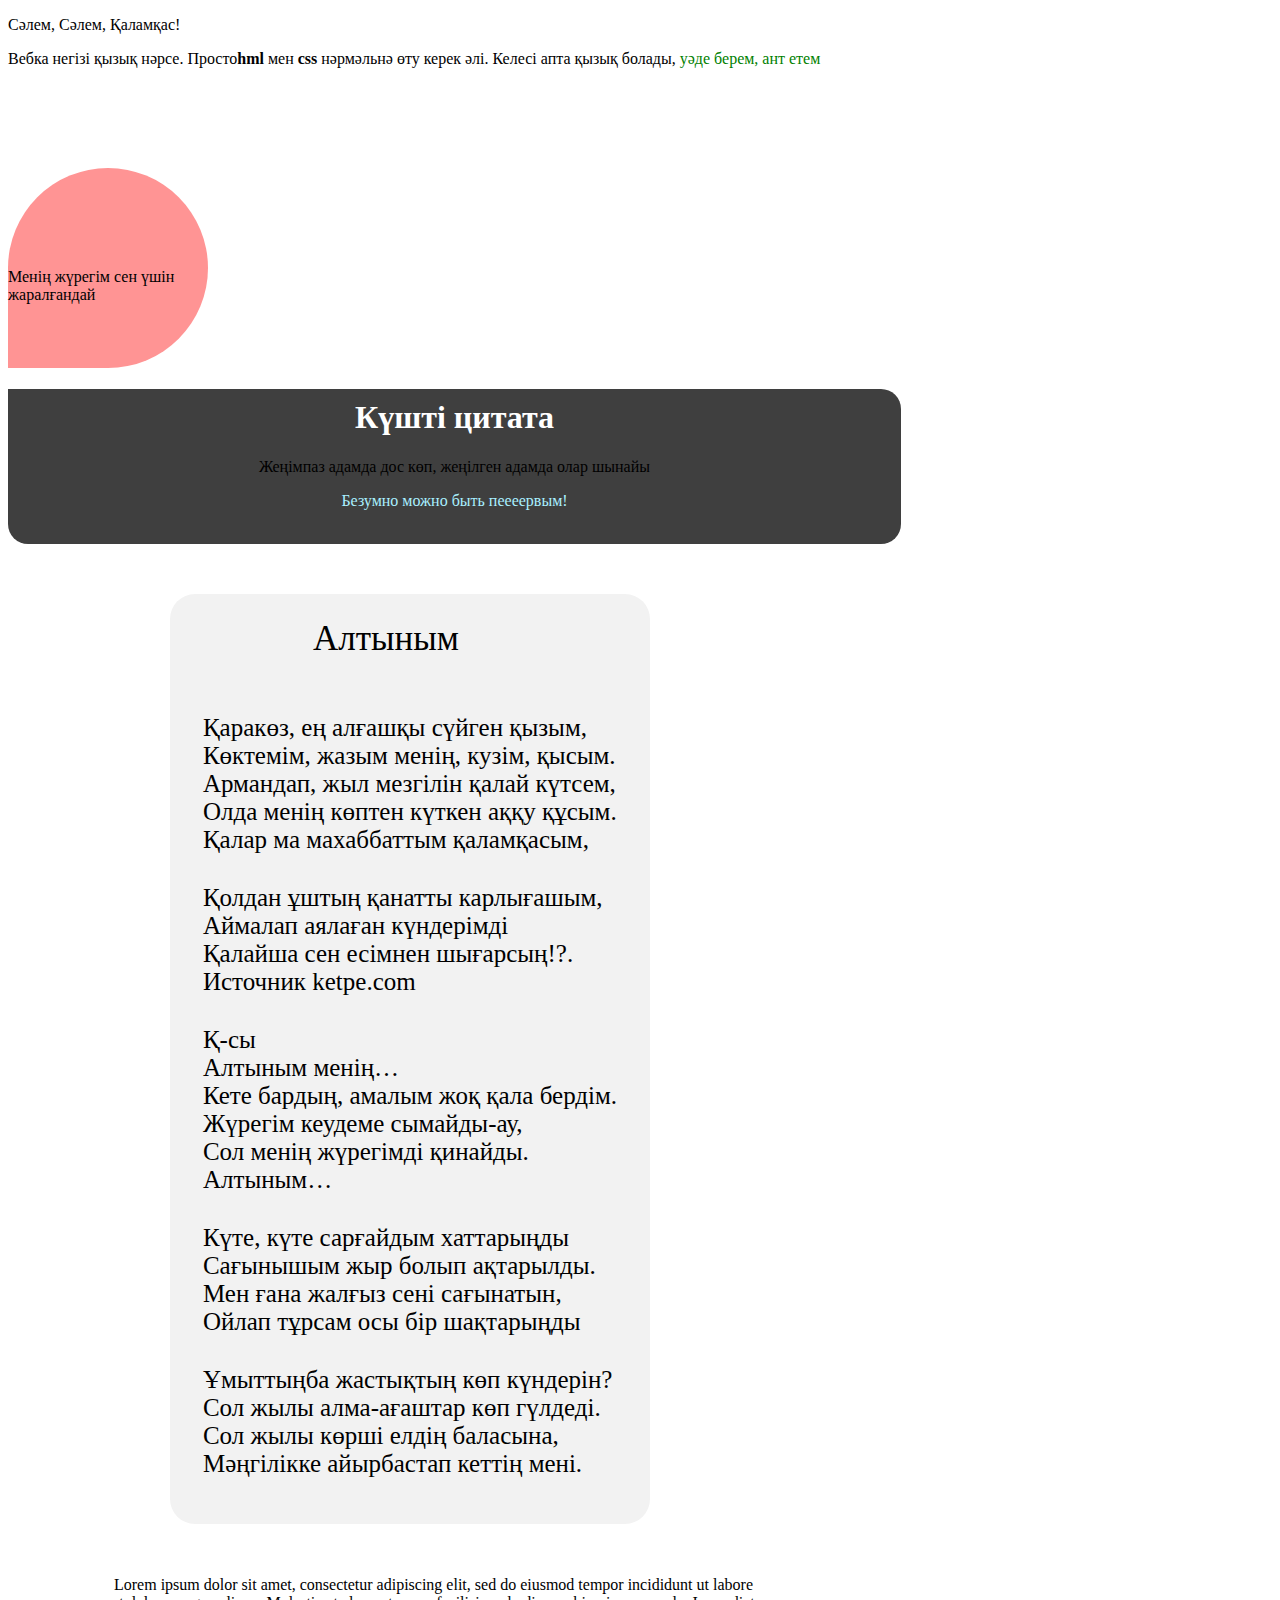
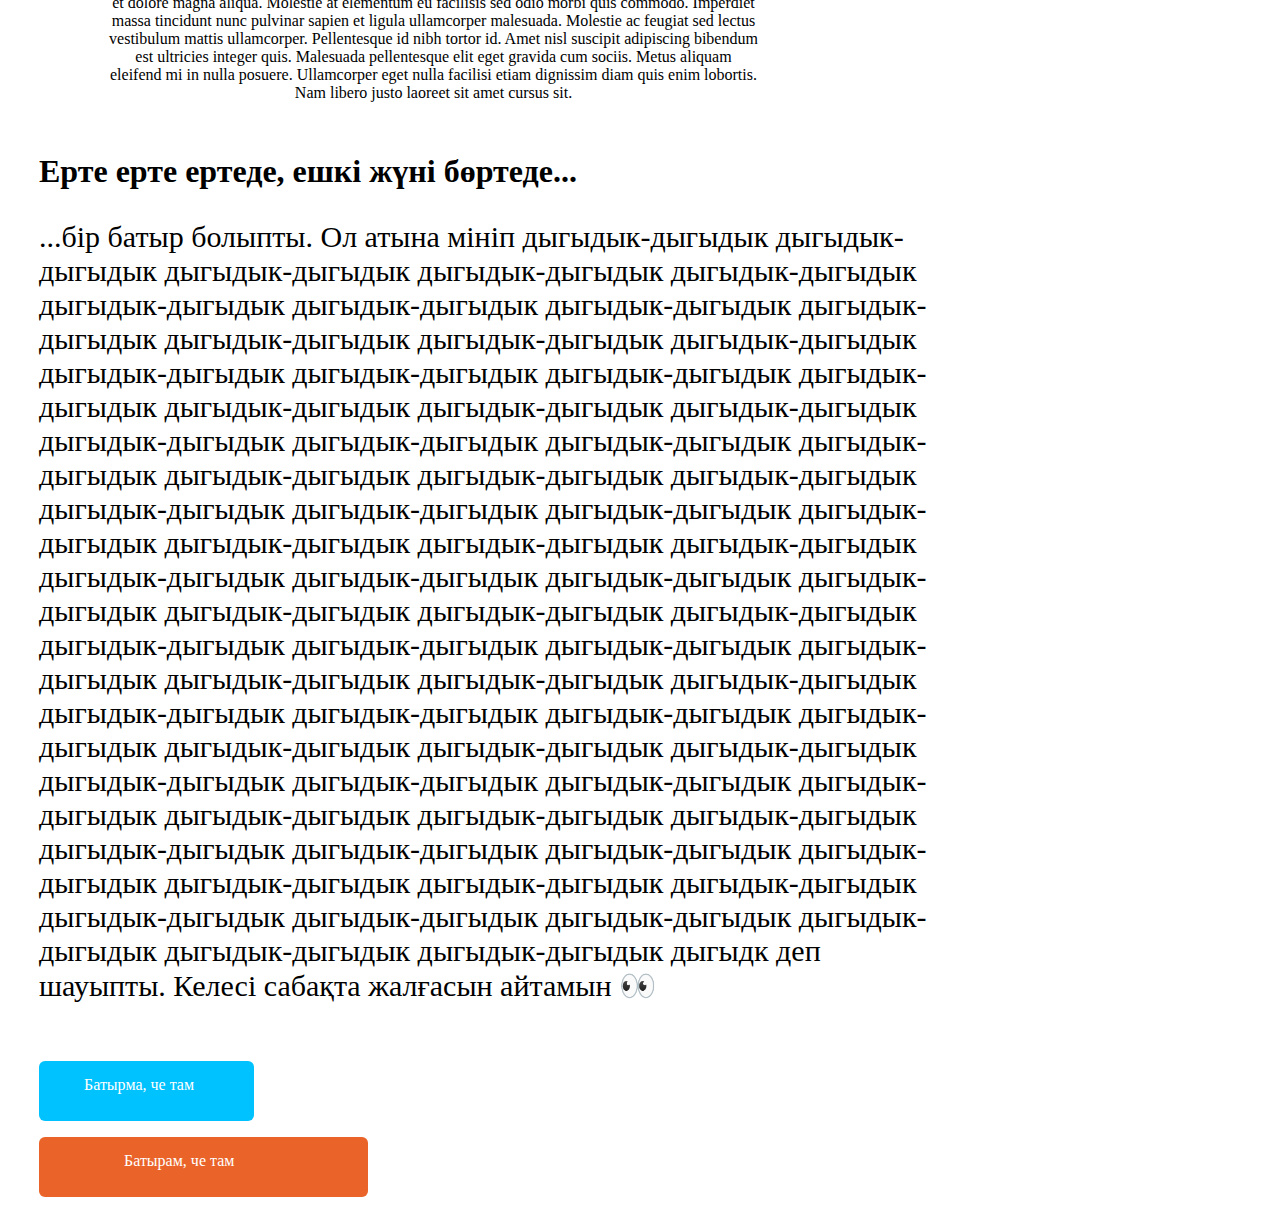
<file: lesson1/index.html>
<!DOCTYPE html>
<html lang="en">
<head>
    <meta charset="UTF-8">
    <meta http-equiv="X-UA-Compatible" content="IE=edge">
    <meta name="viewport" content="width=device-width, initial-scale=1.0">
    <title>Менің бірінші сайтымғо крч</title>
    <link rel="stylesheet" href="style.css">
</head>
<body>
    <p>Сәлем, Сәлем, Қаламқас!</p>
    <p>Вебка негізі қызық нәрсе. Просто<strong>hml</strong> мен <strong>css</strong> нәрмәльнә өту керек әлі. Келесі апта қызық болады, <span class="yade">уәде берем, ант етем</span></p>
    <div class="zhurek">
    <p class="men">Менің жүрегім сен үшін жаралғандай</p>
</div>
<div class="citata">
    <div class="citati">
        <h1 class="cuchti">Күшті цитата</h1>
        <p class="zhenim">Жеңімпаз адамда дос көп, жеңілген адамда олар шынайы</p>
        <p class="bexumno">Безумно можно быть пеееервым!</p>
</div>
</div>
<div class="altynym">
<div class="alt">
    <span id="altyn">Алтыным</span>
    <div class="A-text">
        <p>
            <div class="text">
            Қаракөз, ең алғашқы сүйген қызым,<br>
            Көктемім, жазым менің, кузім, қысым.<br>
            Армандап, жыл мезгілін қалай күтсем,<br>
            Олда менің көптен күткен аққу құсым.<br>
            Қалар ма махаббаттым қаламқасым,<br>
            </div>
            <div class="text">
            Қолдан ұштың қанатты карлығашым,<br>
            Аймалап аялаған күндерімді<br>
            Қалайша сен есімнен шығарсың!?.<br>
            Источник ketpe.com<br>
            </div>
            <div class="text">
            Қ-сы<br>
            Алтыным менің…<br>
            Кете бардың, амалым жоқ қала бердім.<br>
            Жүрегім кеудеме сымайды-ау,<br>
            Сол менің жүрегімді қинайды.<br>
            Алтыным…<br>
            </div>
            <div class="text">
            Күте, күте сарғайдым хаттарыңды<br>
            Сағынышым жыр болып ақтарылды.<br>
            Мен ғана жалғыз сені сағынатын,<br>
            Ойлап тұрсам осы бір шақтарыңды<br>
            </div>
            <div class="text">
            Ұмыттыңба жастықтың көп күндерін?<br>
            Сол жылы алма-ағаштар көп гүлдеді.<br>
            Сол жылы көрші елдің баласына,<br>
            Мәңгілікке айырбастап кеттің мені.
            </div>
        </p>
    </div>
</div>
</div>
<div class="english">
    <span>
        Lorem ipsum dolor sit amet, consectetur adipiscing elit, sed do eiusmod tempor incididunt ut labore et dolore magna aliqua. Molestie at elementum eu facilisis sed odio morbi quis commodo. Imperdiet massa tincidunt nunc pulvinar sapien et ligula ullamcorper malesuada. Molestie ac feugiat sed lectus vestibulum mattis ullamcorper. Pellentesque id nibh tortor id. Amet nisl suscipit adipiscing bibendum est ultricies integer quis. Malesuada pellentesque elit eget gravida cum sociis. Metus aliquam eleifend mi in nulla posuere. Ullamcorper eget nulla facilisi etiam dignissim diam quis enim lobortis. Nam libero justo laoreet sit amet cursus sit.
    </span>
</div>
<div>
<h1 class="erte">Ерте ерте ертеде, ешкі жүні бөртеде...</h1>

</div>
<div class="ertegi">
<p>
...бір батыр болыпты. Ол атына мініп дыгыдык-дыгыдык дыгыдык-дыгыдык дыгыдык-дыгыдык дыгыдык-дыгыдык дыгыдык-дыгыдык дыгыдык-дыгыдык дыгыдык-дыгыдык дыгыдык-дыгыдык дыгыдык-дыгыдык дыгыдык-дыгыдык дыгыдык-дыгыдык дыгыдык-дыгыдык дыгыдык-дыгыдык дыгыдык-дыгыдык дыгыдык-дыгыдык дыгыдык-дыгыдык дыгыдык-дыгыдык дыгыдык-дыгыдык дыгыдык-дыгыдык дыгыдык-дыгыдык дыгыдык-дыгыдык дыгыдык-дыгыдык дыгыдык-дыгыдык дыгыдык-дыгыдык дыгыдык-дыгыдык дыгыдык-дыгыдык дыгыдык-дыгыдык дыгыдык-дыгыдык дыгыдык-дыгыдык дыгыдык-дыгыдык дыгыдык-дыгыдык дыгыдык-дыгыдык дыгыдык-дыгыдык дыгыдык-дыгыдык дыгыдык-дыгыдык дыгыдык-дыгыдык дыгыдык-дыгыдык дыгыдык-дыгыдык дыгыдык-дыгыдык дыгыдык-дыгыдык дыгыдык-дыгыдык дыгыдык-дыгыдык дыгыдык-дыгыдык дыгыдык-дыгыдык дыгыдык-дыгыдык дыгыдык-дыгыдык дыгыдык-дыгыдык дыгыдык-дыгыдык дыгыдык-дыгыдык дыгыдык-дыгыдык дыгыдык-дыгыдык дыгыдык-дыгыдык дыгыдык-дыгыдык дыгыдык-дыгыдык дыгыдык-дыгыдык дыгыдык-дыгыдык дыгыдык-дыгыдык дыгыдык-дыгыдык дыгыдык-дыгыдык дыгыдык-дыгыдык дыгыдык-дыгыдык дыгыдык-дыгыдык дыгыдык-дыгыдык дыгыдык-дыгыдык дыгыдык-дыгыдык дыгыдык-дыгыдык дыгыдык-дыгыдык дыгыдык-дыгыдык дыгыдык-дыгыдык дыгыдык-дыгыдык дыгыдык-дыгыдык дыгыдык-дыгыдык дыгыдык-дыгыдык дыгыдык-дыгыдык дыгыдк деп шауыпты. 
Келесі сабақта жалғасын айтамын 👀
</p>
</div>
<div class="batirma1">
<p class="b1">Батырма, че там</p>
</div>
<div class="batirma2">
<p class="b2">Батырам, че там</p>
</div>
</body>
</html>
</file>
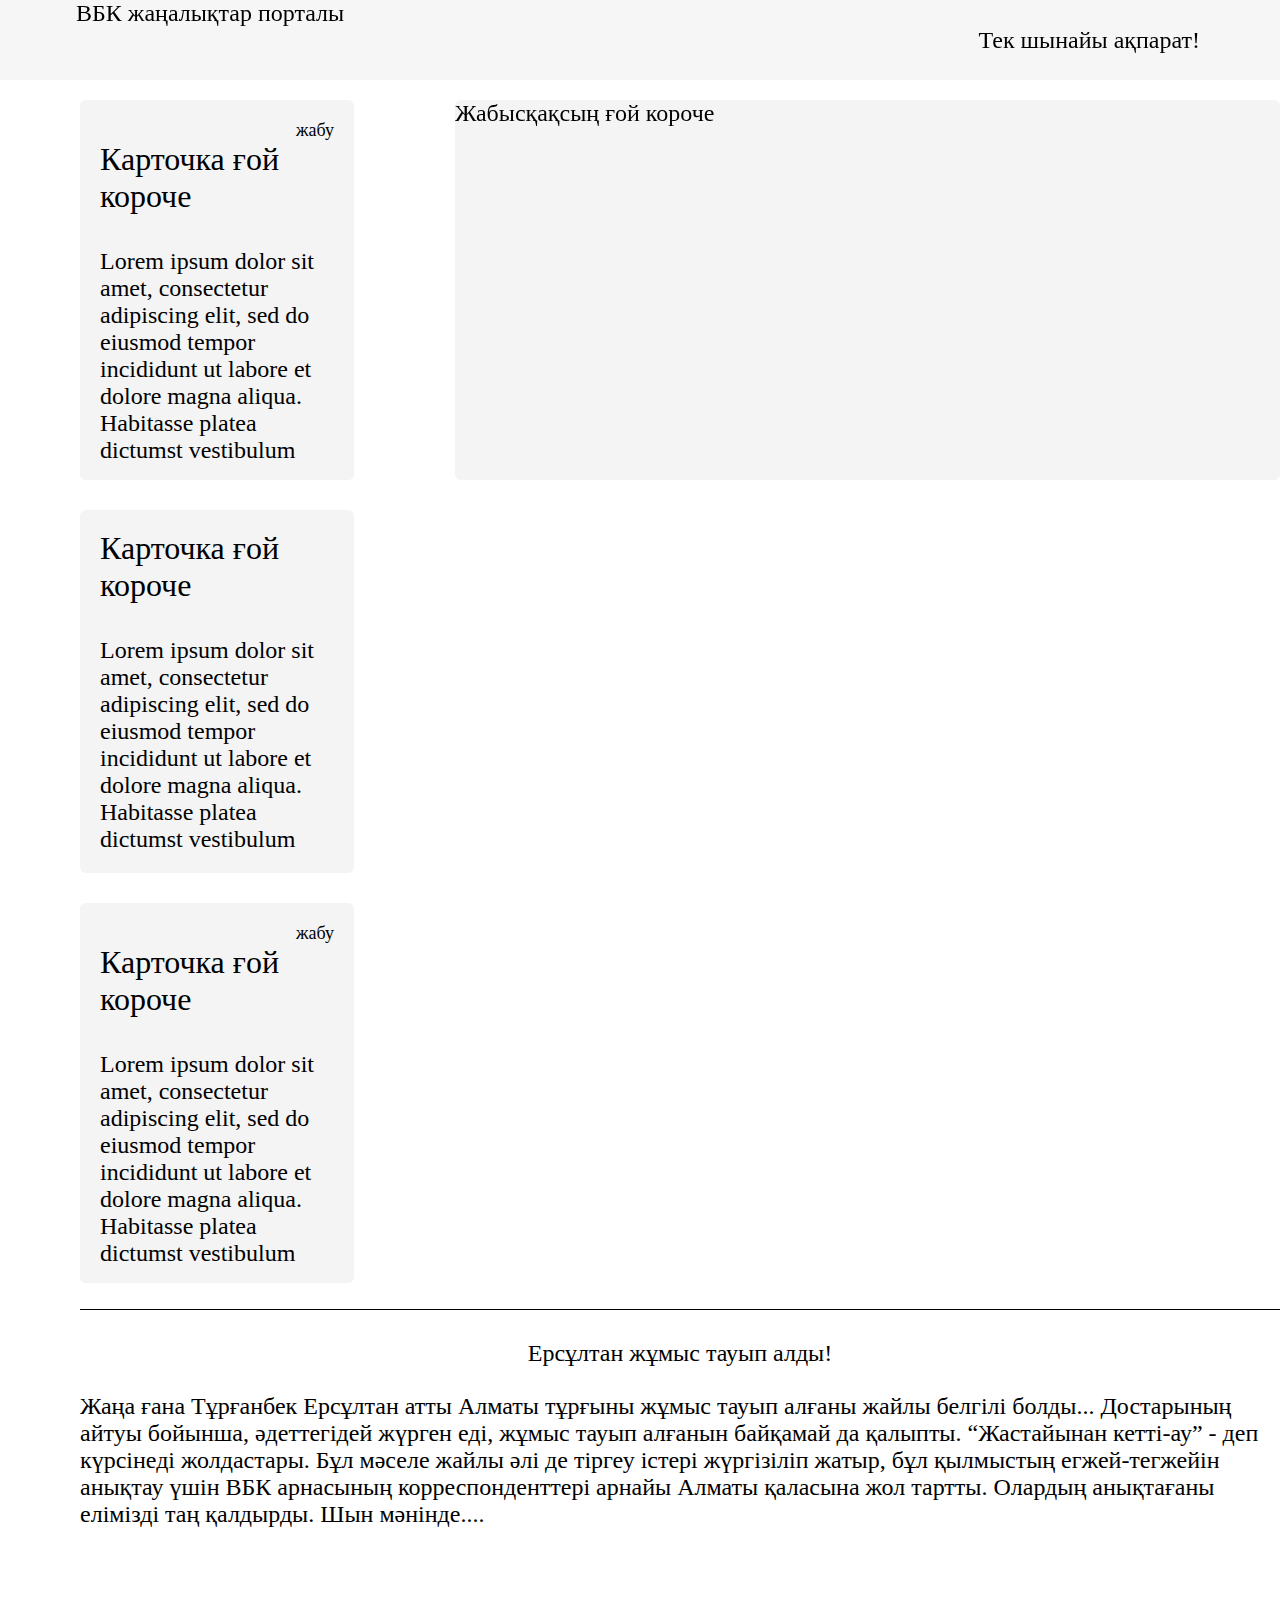
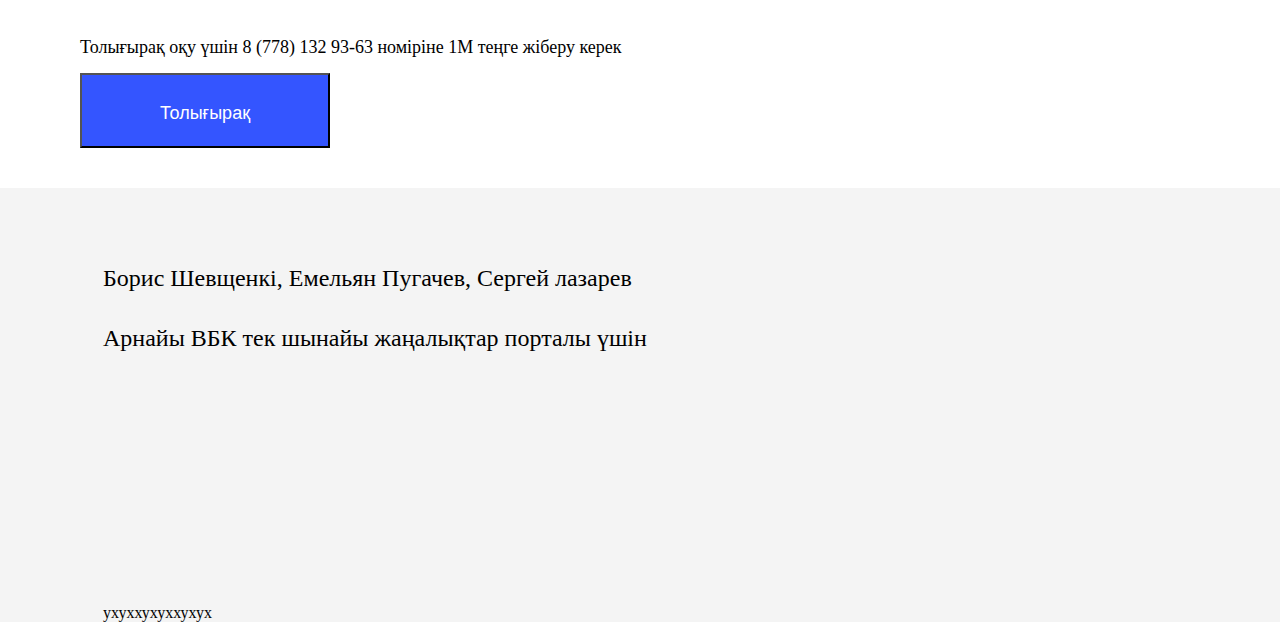
<file: lesson2/index.html>
<!DOCTYPE html>
<html lang="en">
<head>
    <meta charset="UTF-8">
    <meta http-equiv="X-UA-Compatible" content="IE=edge">
    <meta name="viewport" content="width=device-width, initial-scale=1.0">
    <title>ВБК</title>
    <link rel="stylesheet" href="style.css">
</head>
<body>

    <header>
        <span class="head-text1">ВБК жаңалықтар порталы</span>
        <span class="head-text2">Тек шынайы ақпарат!</span>

    </header>  


    <main>
        <div class="container">
        <div class="card-wrapper">
            <div class="card" >
                <span class="close">жабу</span>
                <span class="card-text1">Карточка ғой короче</span>
                <span class="card-text2">Lorem ipsum dolor sit amet, consectetur adipiscing elit, sed do eiusmod tempor incididunt ut labore et dolore magna aliqua. Habitasse platea dictumst vestibulum </span>
            </div>
            <div class="card">
                <span class="card-text1">Карточка ғой короче</span>
                <span class="card-text2">Lorem ipsum dolor sit amet, consectetur adipiscing elit, sed do eiusmod tempor incididunt ut labore et dolore magna aliqua. Habitasse platea dictumst vestibulum </span>
            </div>
            <div class="card">
                <span class="close">жабу</span>
                <span class="card-text1">Карточка ғой короче</span>
                <span class="card-text2">Lorem ipsum dolor sit amet, consectetur adipiscing elit, sed do eiusmod tempor incididunt ut labore et dolore magna aliqua. Habitasse platea dictumst vestibulum </span>
            </div>


        </div>
        <div class="jabyskak"><span class="jab">Жабысқақсың ғой короче</span></div>
    </div>
    <div class="line"></div>
    <div class="ers">Ерсұлтан жұмыс тауып алды!</div>
    <div class="text1">Жаңа ғана Тұрғанбек Ерсұлтан атты Алматы тұрғыны жұмыс тауып алғаны жайлы белгілі болды... Достарының айтуы бойынша, әдеттегідей жүрген еді, жұмыс тауып алғанын байқамай да қалыпты. “Жастайынан кетті-ау” - деп күрсінеді жолдастары. Бұл мәселе жайлы әлі де тіргеу істері жүргізіліп жатыр, бұл қылмыстың егжей-тегжейін анықтау үшін ВБК арнасының корреспонденттері арнайы Алматы қаласына жол тартты. Олардың анықтағаны елімізді таң қалдырды. Шын мәнінде....</div>
    <div class="text2">Толығырақ оқу үшін 8 (778) 132 93-63 номіріне 1М теңге жіберу керек</div>
    <button class="tolyk-button"><a href="https://wsp.kbtu.kz/" class = "tolyk">
        Толығырақ
    </a>
</button>
    </div>

               
</main>


    <footer>
    <div class="footer-text">
        <span class="footer-text1">Борис Шевщенкі, Емельян Пугачев, Сергей лазарев</span>
        <span class="footer-text2">Арнайы ВБК тек шынайы жаңалықтар порталы үшін</span>
        <span class="footer-text3">ухуххухуххухух</span>
    </div>
    </footer>
</body>
</html>
</file>
<file: lesson1/style.css>
.yade{
    color:green;
}
.zhurek{
    margin-top: 100px;
    width: 200px;
    height: 200px;
    background-color: #FF9494;

    border-radius: 100px 100px 100px 0px;
}
.men{
    padding-top: 100px;
}
.citata{
    border-radius: 0px 20px 20px 20px;
    background-color:#3F3F3F;
    width: 893px;
    height: 155px;
    
}
.cuchti{
    padding-top:10px;
    color:#FFFFFF;

}
.citati{
    text-align: center;
}
.bexumno{
    color: #A9F0FF;
    font-weight: 400;

}
.altynym{
    position: relative;
    width: 480px;
    height: 930px;
    background-color: #F2F2F2;
    display: flex;
    justify-content: center;
    left:162px;
    margin-top:50px;
    border-radius: 25px;
}
#altyn {
    font-size: 35px;
    padding-left:110px;
}
.alt{
    padding-top: 25px;
    

}
.A-text{
    font-size:25px;
}
.text{
    padding-top:30px;
}
.english{
    position: relative;
    width: 649px;
    height: 207px;
    display: flex;
    justify-content: center;
    top:52px;
    left:101px;
    text-align: center;

}
.erte{
    padding-left:31px;
}
.ertegi{
    width:903px;
    font-size:30px;
    height: 792px;
    padding-left:31px;
}
.batirma1{
margin-top: 49px;
margin-left: 31px;
width: 215px;
height: 60px;
background-color: #00C2FF;
color: #FFFFFF;
border-radius: 6px;
}
.batirma2{
margin-left: 31px;
width: 329px;
height: 60px;
background-color: #EA6329;
color: #FFFFFF;
border-radius: 6px;
}
.b1{
    padding-left: 45px;
    padding-top:15px;

}
.b2{
    padding-left: 85px;
    padding-top: 15px;
}
</file>
<file: lesson2/style.css>
*{
    padding: 0px;
    margin: 0px;
    box-sizing: border-box;
    font-size: 24px;
 
}
header{
    position: fixed;
    width: 100%;
    height: 80px;
    background-color: rgba(244, 244, 244, 0.8);
    font-size: 24px;
    padding-left: 76px;
    z-index: 2;
}
.container{
    padding-top: 100px;
    position: static;

}
.head-text2{
    position: absolute;
    right:80px;
}
main{
    margin-left:80px;

}
.card-wrapper{
    display: inline-block;
}
.card{
    max-width: 274px;
    max-height: 380px;
    padding:20px;
    background-color: #F4F4F4;
    overflow: scroll;
    border-radius: 6px;
    margin-bottom: 30px;
    
}

.card span{
    display: block;
}
.close{
    font-size: 18px;
    text-align: end;
    cursor: pointer;
}
.card-text1{
   font-size: 32px;
   margin-bottom: 33px;
   
}
.card-text2{
    max-height: 300px;
    display:flex;
    font-size: 24px;
}
.jabyskak{
    position: sticky;
    top:100px;
    width: calc(100% - 275px - 100px);
    float: right;
    background-color: #F4F4F4;
    border-radius: 6px;
    height: 380px;

    
    
}
.line{
    margin-top: 20px;
    height: 1px;
    background-color: black;
}
.ers{
    padding-top:30px;
    display: flex;
    justify-content: center;
}
.text1{
    padding-top:26px;
}
.text2{
    padding-top:109px;
    font-size: 18px;
}
.tolyk{
    bottom: 30px;
}
.card:last-child{
margin-bottom: 0px;

}
.tolyk{
    text-decoration: none;
    color:white;
    font-size: 18px;


}
.tolyk-button{
    background-color:#3455FF;
    width: 250px;
    height: 75px;
    margin-top: 15px;
    margin-bottom: 40px;

    
}
footer{
    background-color: #F4F4F4;
    width: 100%;
    
    
    
}
.footer-text{
    padding-left:103px;
    
}
span{
    display: block;
}
.footer-text1{
    padding-top:77px;
}
.footer-text2{
    padding-top:33px;
}
.footer-text3{
    padding-top:252px;
    font-size: 16px;
}
</file>
